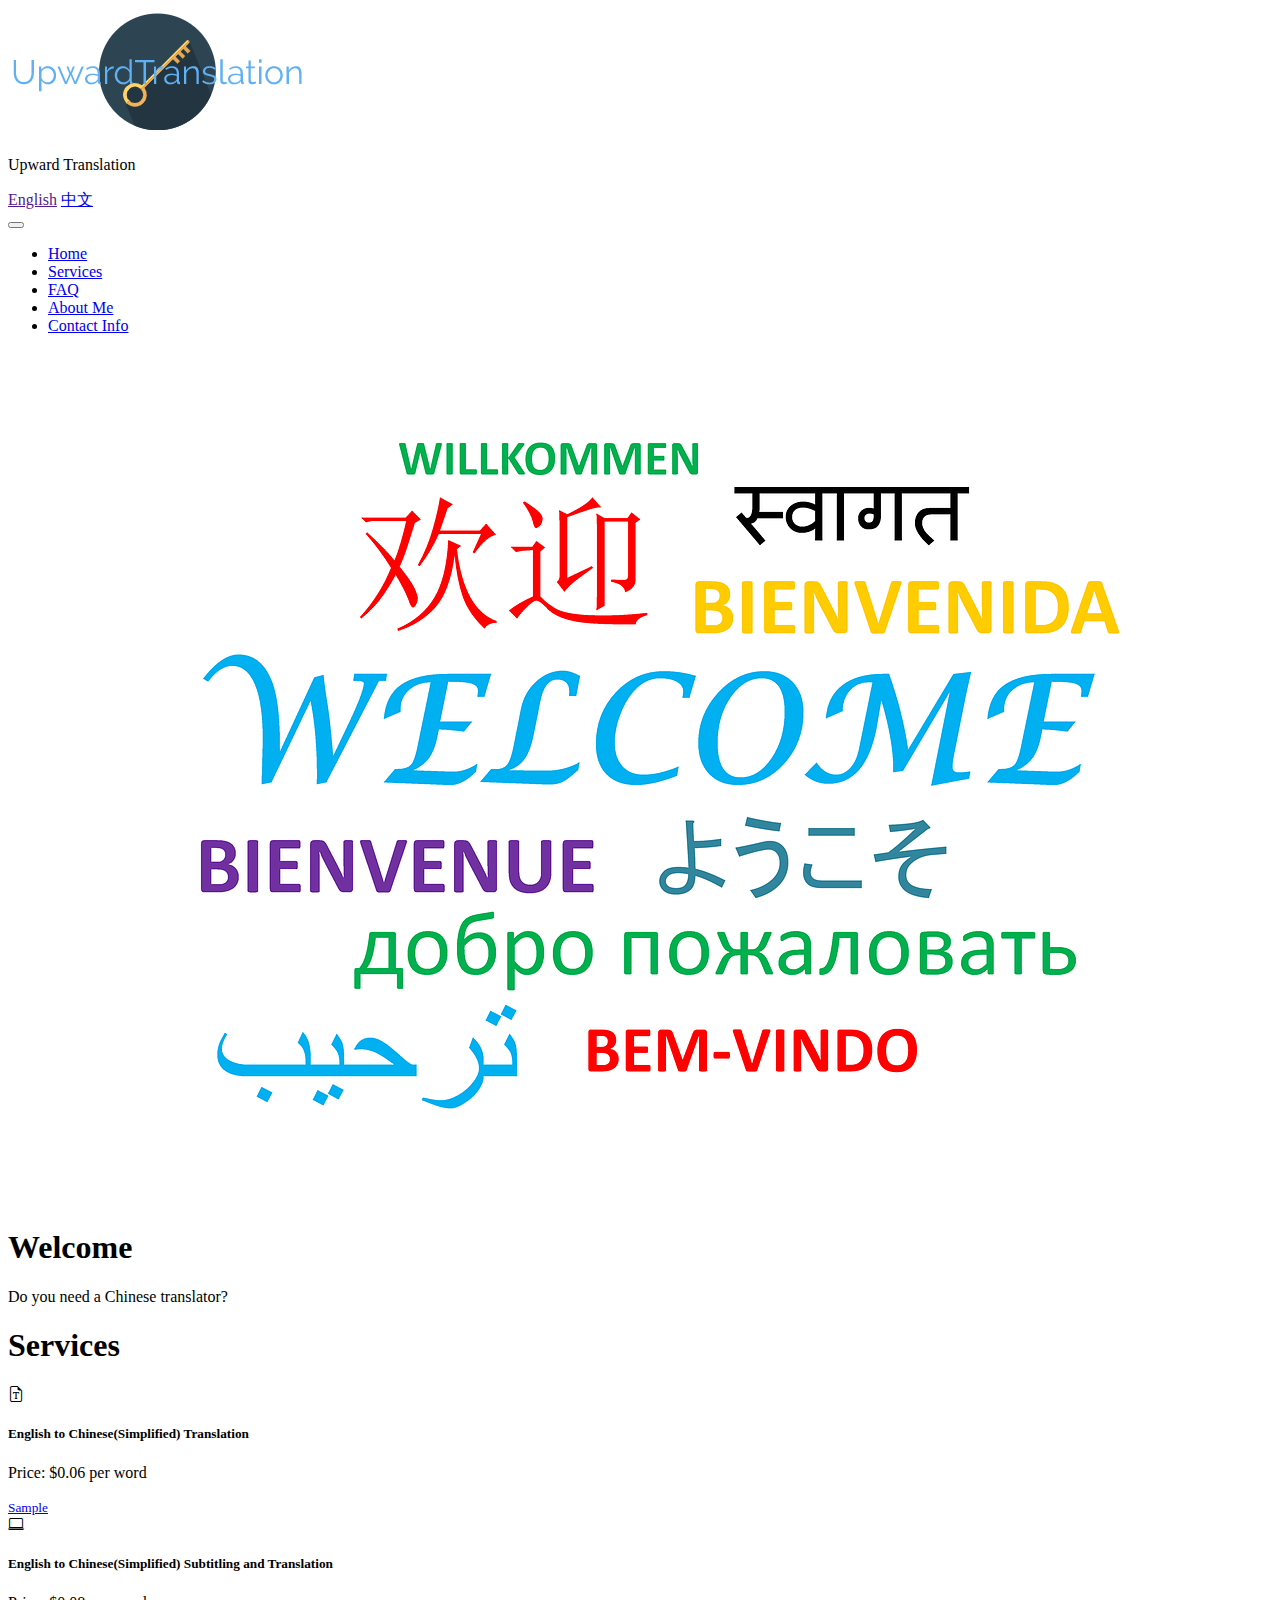
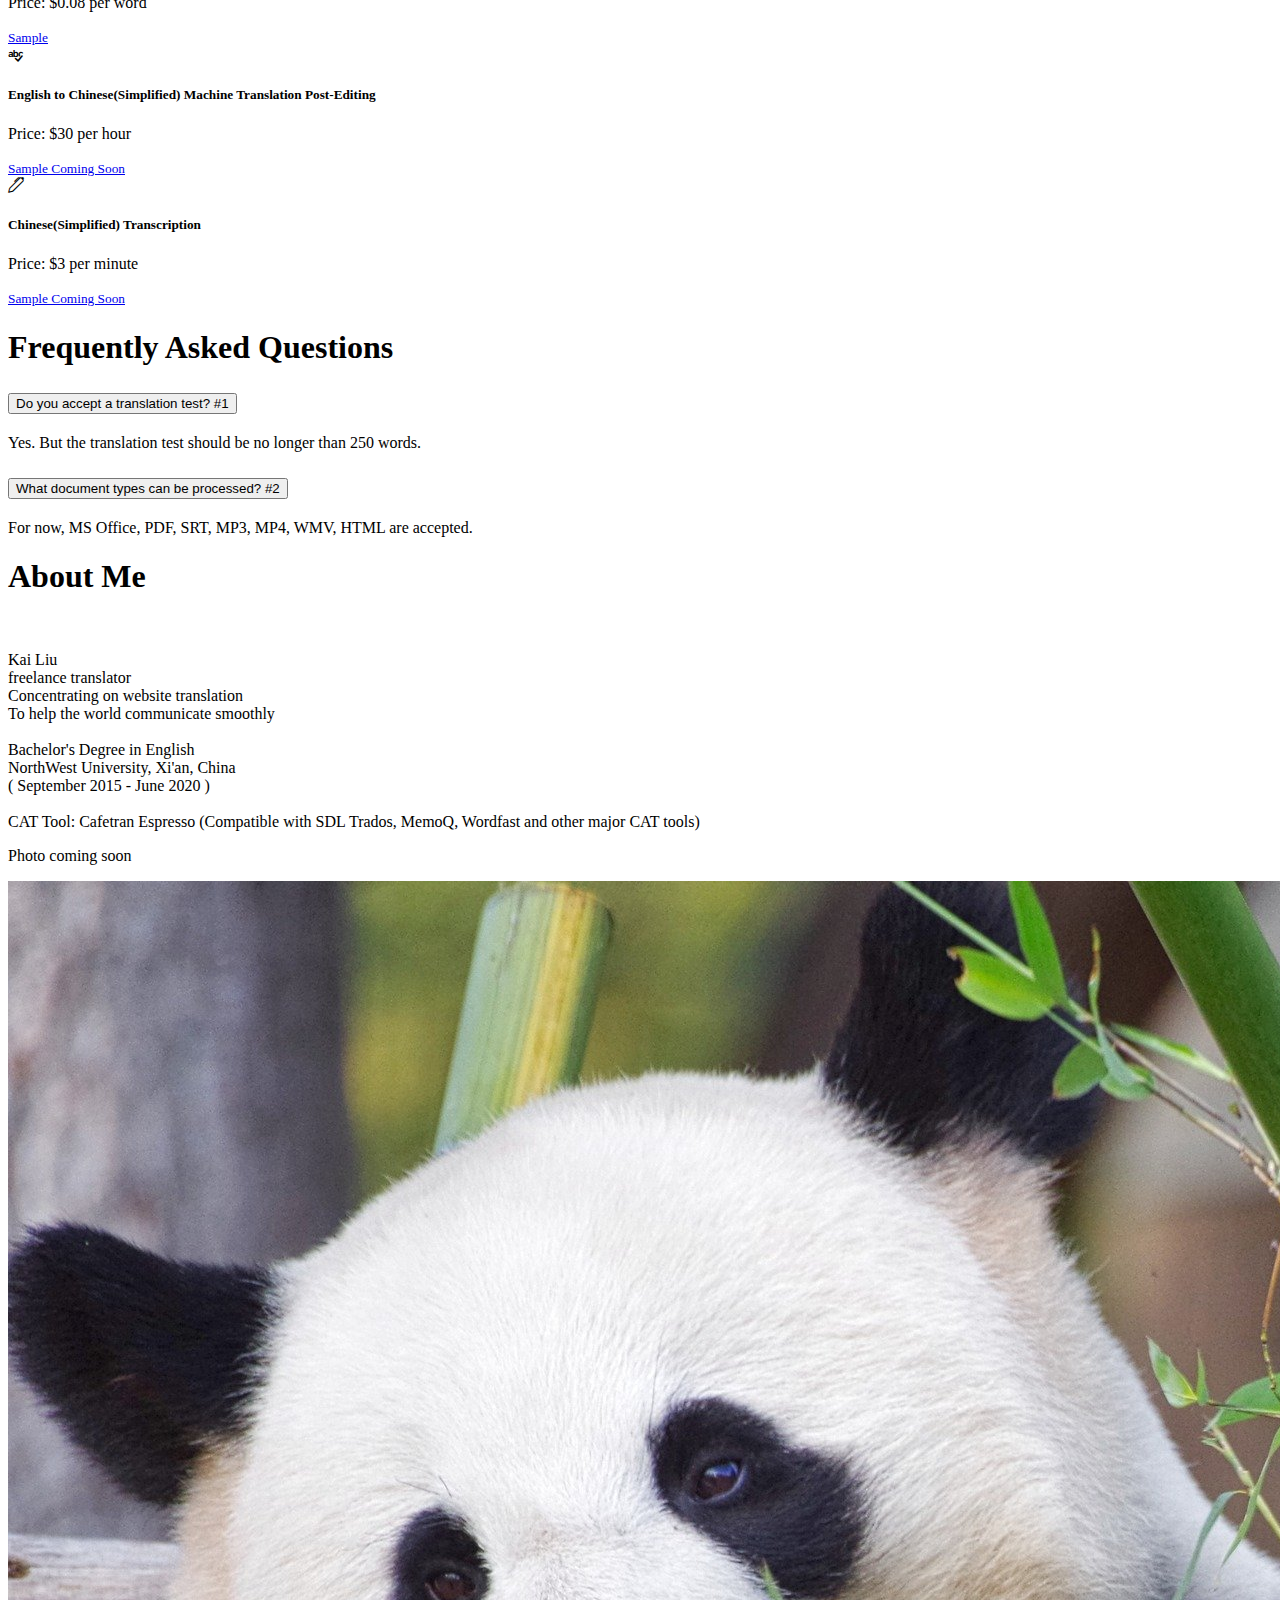
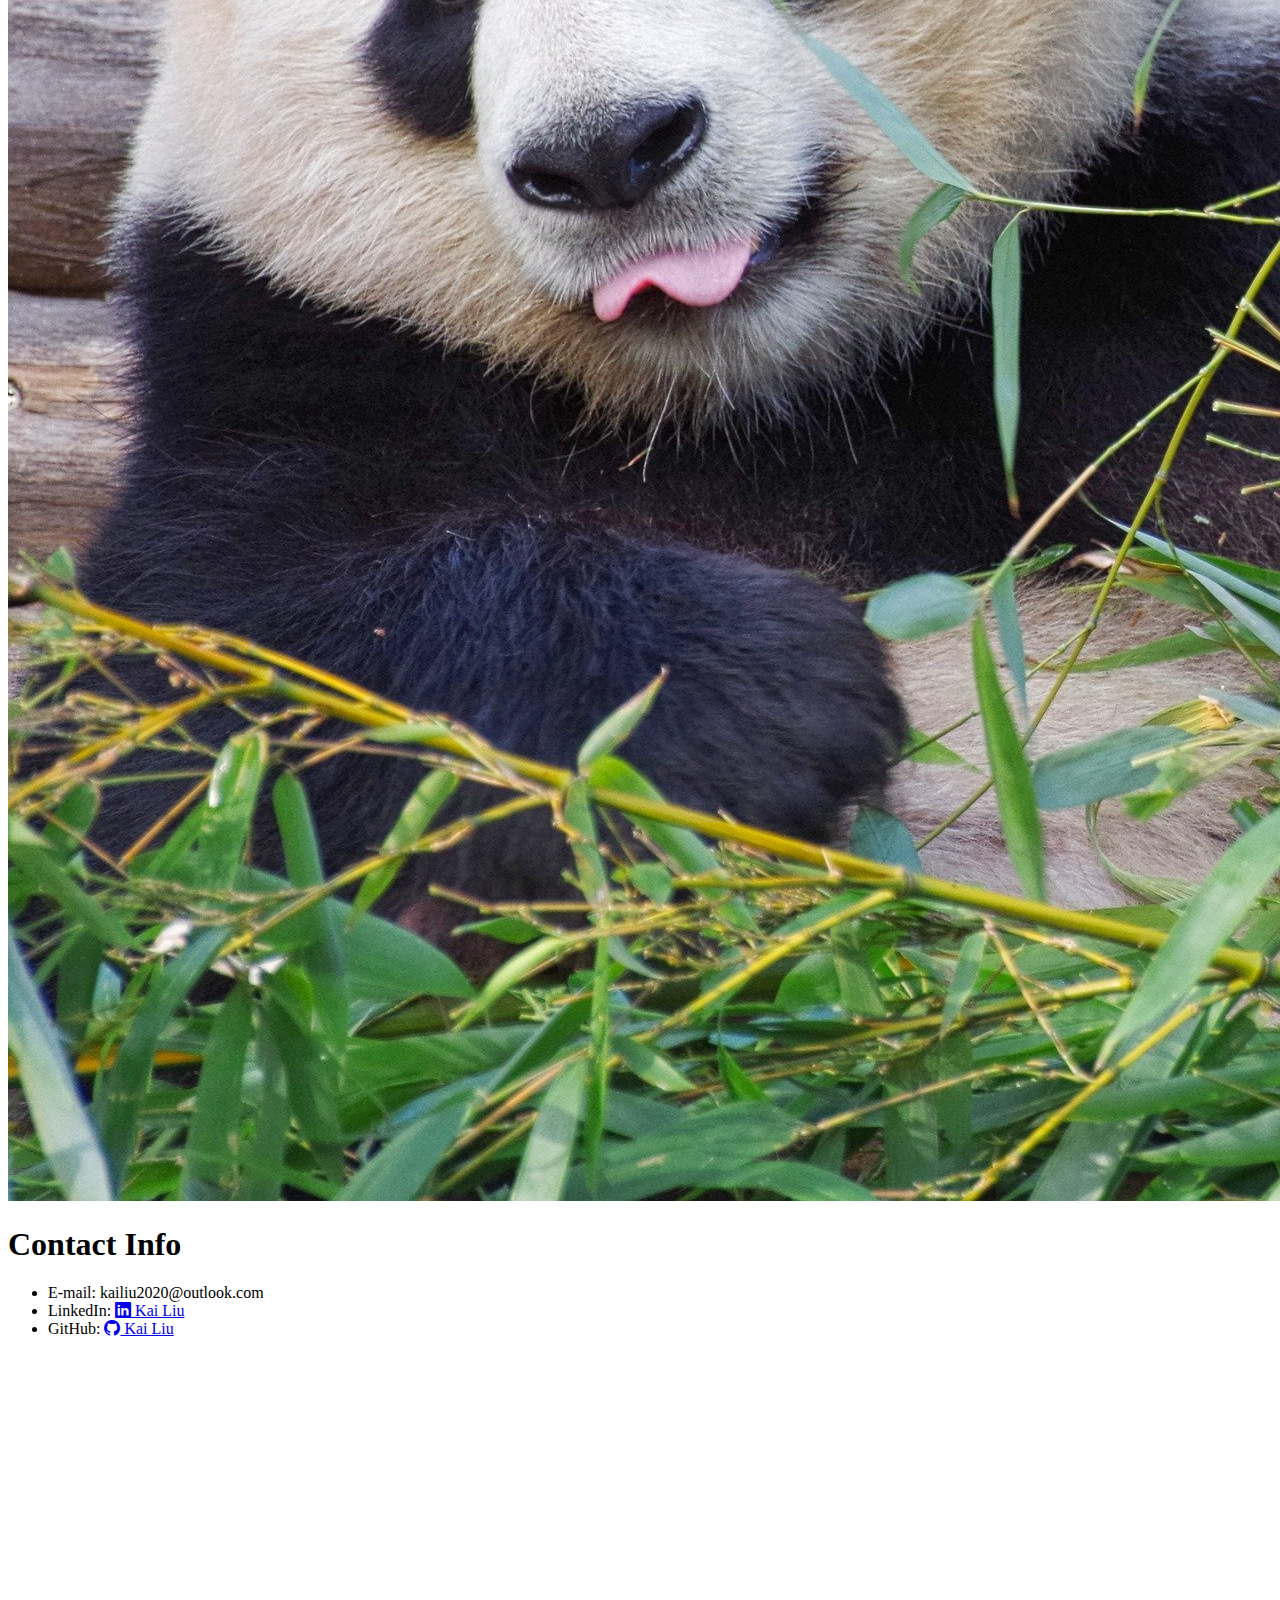
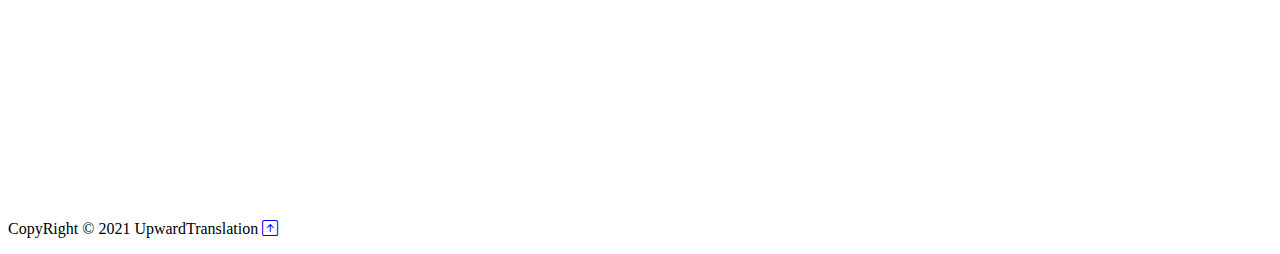
<file: MyEPortfolio/index.html>
<!DOCTYPE html>
<html lang="en">
<head>
    <meta charset="UTF-8">
    <meta http-equiv="X-UA-Compatible" content="IE=edge">
    <meta name="viewport" content="width=device-width, initial-scale=1.0">

    <link href="https://cdn.jsdelivr.net/npm/bootstrap@5.0.2/dist/css/bootstrap.min.css" rel="stylesheet" integrity="sha384-EVSTQN3/azprG1Anm3QDgpJLIm9Nao0Yz1ztcQTwFspd3yD65VohhpuuCOmLASjC" crossorigin="anonymous">
    <link rel="stylesheet" href="https://cdn.jsdelivr.net/npm/bootstrap-icons@1.5.0/font/bootstrap-icons.css">
    <link href="https://api.mapbox.com/mapbox-gl-js/v2.4.0/mapbox-gl.css" rel="stylesheet">

    <link rel="stylesheet" href="css/myeportfolio.css">  
    <title>Upward Translation</title>
</head>
<body>
    <!--Navbar-->
    <div class="container">
        <nav class="navbar navbar-expand-lg navbar-dark bg-secondary">
            <div class="container-fluid">
                <span class="navbar-brand">
                    <img class="d-none d-md-block" src="imgs/upwardtranslation.png" alt="Upward Translation">
                </span>

                <p class="navbar-brand h1 d-block d-md-none h5">Upward Translation</p>

                  <!--Language-->
                <div>
                  <a href="" class="d-block language-link active m-2 text-light">English</a>
                  <a href="zh.html" class="d-block language-link m-2 text-light">中文</a>
                </div>
                   
                 
                <button class="navbar-toggler" type="button" data-bs-toggle="collapse" data-bs-target="#navbarNavAltMarkup" aria-controls="navbarNavAltMarkup" aria-expanded="false" aria-label="Toggle navigation">
                  <span class="navbar-toggler-icon"></span>
                </button>

                  <div class="collapse navbar-collapse" id="navbarNavAltMarkup">
                      <ul class="navbar-nav ms-auto">
                          <li class="nav-item"><a class="nav-link" href="#Home">Home</a></li>
                          <li class="nav-item"><a class="nav-link" href="#Services">Services</a></li>
                          <li class="nav-item"><a class="nav-link" href="#FAQ">FAQ</a></li>
                          <li class="nav-item"><a class="nav-link" href="#AboutMe">About Me</a></li>
                          <li class="nav-item"><a class="nav-link" href="#ContactInfo">Contact Info</a></li>
                      </ul>
                  </div>
              </div>
           
          </nav>
    </div>
    <!--Welcome Page-->
 <section id="Home">
     <div class="container p-5">
         <div class="row align-items-center justify-content-between">
             <div class="col-md">
                 <img class="img-fluid" src="imgs/language.png" alt="Welcome">
             </div>

             <div class="col-md p-5">
                 <h1>Welcome</h1>
                 <p class="h2">Do you need a <span class="text-primary">Chinese translator</span>?</p>
             </div>
         </div>
     </div>
 </section>

 <!--Services-->
 <section id="Services">
     <div class="container text-center  bg-success">
         <h1 class="text-light p-3">Services</h1>

         <div class="row row-cols-1 row-cols-md-2 g-4 p-5">

            <div class="col">
                <div class="card h-100 bg-primary text-light">
                  <i class="bi bi-file-earmark-font h1 p-3"></i>
                  <div class="card-body">
                    <h5 class="card-title pt-5">English to Chinese(Simplified) Translation</h5>
                   
                  </div>
                  <p class="card-text">Price: $0.06 per word </p>

                  <div class="card-footer">
                    <small class="text-muted">
                      <a href="samples/translation_sample_1_watermark.pdf" target="_blank" class="btn btn-light m-5">Sample</a>
                    </small>
                  </div>

                </div>
                
              </div>

              <div class="col">
                <div class="card h-100 bg-warning text-light">
                  <i class="bi bi-laptop h1 p-3"></i>
                  <div class="card-body">
                    <h5 class="card-title pt-5">English to Chinese(Simplified) Subtitling and Translation</h5>
                    
                  </div>
                  <p class="card-text">Price: $0.08 per word </p>

                  <div class="card-footer">
                    <small class="text-muted">
                      <a href="https://www.youtube.com/watch?v=O-71kWDSOPo" target="_blank" class="btn btn-light m-5">Sample</a>
                    </small>
                  </div>
                </div>
              </div>

              <div class="col">
                <div class="card h-100 bg-danger text-light">
                  <i class="bi bi-spellcheck h1 p-3"></i>
                  <div class="card-body">
                    <h5 class="card-title pt-5">English to Chinese(Simplified) Machine Translation Post-Editing</h5>
                  
                  </div>
                  <p class="card-text">Price: $30 per hour </p>
                  <div class="card-footer">
                    <small class="text-muted">
                      <a href="#" class="btn btn-light m-5">Sample Coming Soon</a>
                    </small>
                  </div>
                </div>
              </div>

              <div class="col">
                <div class="card h-100 bg-info text-light">
                  <i class="bi bi-pen h1 p-3"></i>
                  <div class="card-body">
                    <h5 class="card-title pt-5">Chinese(Simplified) Transcription</h5>
                  
                  </div>
                  <p class="card-text">Price: $3 per minute </p>
                  <div class="card-footer">
                    <small class="text-muted">
                      <a href="#" class="btn btn-light m-5">Sample Coming Soon</a>
                    </small>
                  </div>
                </div>
              </div>

          
        </div>
     </div>
 </section>
   
 <!--FAQ-->
<section id="FAQ">
  <div class="container p-5">
    <h1 class="text-center">Frequently Asked Questions</h1>


    <div class="accordion accordion-flush p-3" id="accordionFlushExample">

      <div class="accordion-item">
        <h2 class="accordion-header" id="flush-headingOne">
          <button class="accordion-button collapsed" type="button" data-bs-toggle="collapse" data-bs-target="#flush-collapseOne" aria-expanded="false" aria-controls="flush-collapseOne">
            Do you accept a translation test? #1
          </button>
        </h2>
        <div id="flush-collapseOne" class="accordion-collapse collapse" aria-labelledby="flush-headingOne" data-bs-parent="#accordionFlushExample">
          <div class="accordion-body">Yes. But the translation test should be no longer than 250 words. </div>
        </div>
      </div>

      <div class="accordion-item">
        <h2 class="accordion-header" id="flush-headingTwo">
          <button class="accordion-button collapsed" type="button" data-bs-toggle="collapse" data-bs-target="#flush-collapseTwo" aria-expanded="false" aria-controls="flush-collapseTwo">
            What document types can be processed? #2
          </button>
        </h2>
        <div id="flush-collapseTwo" class="accordion-collapse collapse" aria-labelledby="flush-headingTwo" data-bs-parent="#accordionFlushExample">
          <div class="accordion-body"> For now, MS Office, PDF, SRT, MP3, MP4, WMV, HTML are accepted. </div>
        </div>
      </div>

    </div>
  </div>
</section>

<!--About Me-->
<section id="AboutMe">
  <div class="container bg-secondary text-light">

    <div class="row align-items-center justify-content-between p-3">
      <div class="col-md ">
        <h1 class="text-center">About Me</h1>
        <br>
        <p class="h4 p-3">Kai Liu <br>
          freelance translator <br>
          Concentrating on website translation <br>
          To help the world communicate smoothly <br> <br>

          Bachelor's Degree in English <br>
          NorthWest University, Xi'an, China <br>
          ( September 2015 - June 2020 ) <br><br>

          CAT Tool: Cafetran Espresso (Compatible with SDL Trados, MemoQ, Wordfast and other major CAT tools)
        </p>
      </div>

      <div class="col-md">
        <p class="m-3 text-center h3">Photo coming soon</p>  
        <img class="img-fluid p-5" src="imgs/panda.jpg" alt="selfie">

      </div>


    </div>

  </div>
</section>

<!--Contact Info-->
<Section id="ContactInfo" class="p-3">
  
  <h1 class="h2 text-center">Contact Info</h1>
  <div class="container-fluid row row-cols-md-2 p-5">

        <div class="col ">
            <ul class="list-group lead">
              <li class="list-group-item text-break"><span class="fw-bold">E-mail: </span>kailiu2020@outlook.com</li>
              <li class="list-group-item text-break"><span class="fw-bold">LinkedIn: </span><a target="_blank" href="https://www.linkedin.com/in/kai-liu-b53735207/"><i class="bi bi-linkedin"></i> Kai Liu</a></li>
              <li class="list-group-item text-break"><span class="fw-bold">GitHub: </span><a target="_blank" href="https://github.com/maxim55069633"><i class="bi bi-github"></i> Kai Liu</a></li>
            </ul>
          </div>

          <div class="col d-none d-md-block">
          
              <div id='map' style='width: 35vw; height: 50vh;' ></div>

             
          </div>
    
  </div>
</Section>

<!--Footer-->
<footer >
  <div class="container bg-dark text-light">
    <div class="p-3 m-3">
      
    <p>CopyRight &copy; 2021 UpwardTranslation
    <a href="#" class="position-fixed bottom-0 end-0"> 
      <i class="bi bi-arrow-up-square h2 text-warning"></i>
    </a>
     
    </p>

    </div>
  </div>
</footer>



<script src="https://api.mapbox.com/mapbox-gl-js/v2.4.0/mapbox-gl.js"></script>
<script src="https://cdn.jsdelivr.net/npm/bootstrap@5.0.2/dist/js/bootstrap.bundle.min.js" integrity="sha384-MrcW6ZMFYlzcLA8Nl+NtUVF0sA7MsXsP1UyJoMp4YLEuNSfAP+JcXn/tWtIaxVXM" crossorigin="anonymous"></script>
  
<script>
  mapboxgl.accessToken = 'pk.eyJ1Ijoic21pbGluZ2JvYiIsImEiOiJja3M1dzhhOGQyYjhjMnVxbTZ1azI4NW94In0.iABSAx7tWqClYy0JEFj00Q';
  const map = new mapboxgl.Map({
      container: 'map', // container ID
      style: 'mapbox://styles/mapbox/streets-v11', // style URL
      center: [107.23, 40.44], // starting position [lng, lat]
      zoom: 6 // starting zoom
  });
  </script>  

  </body>
</html>
</file>
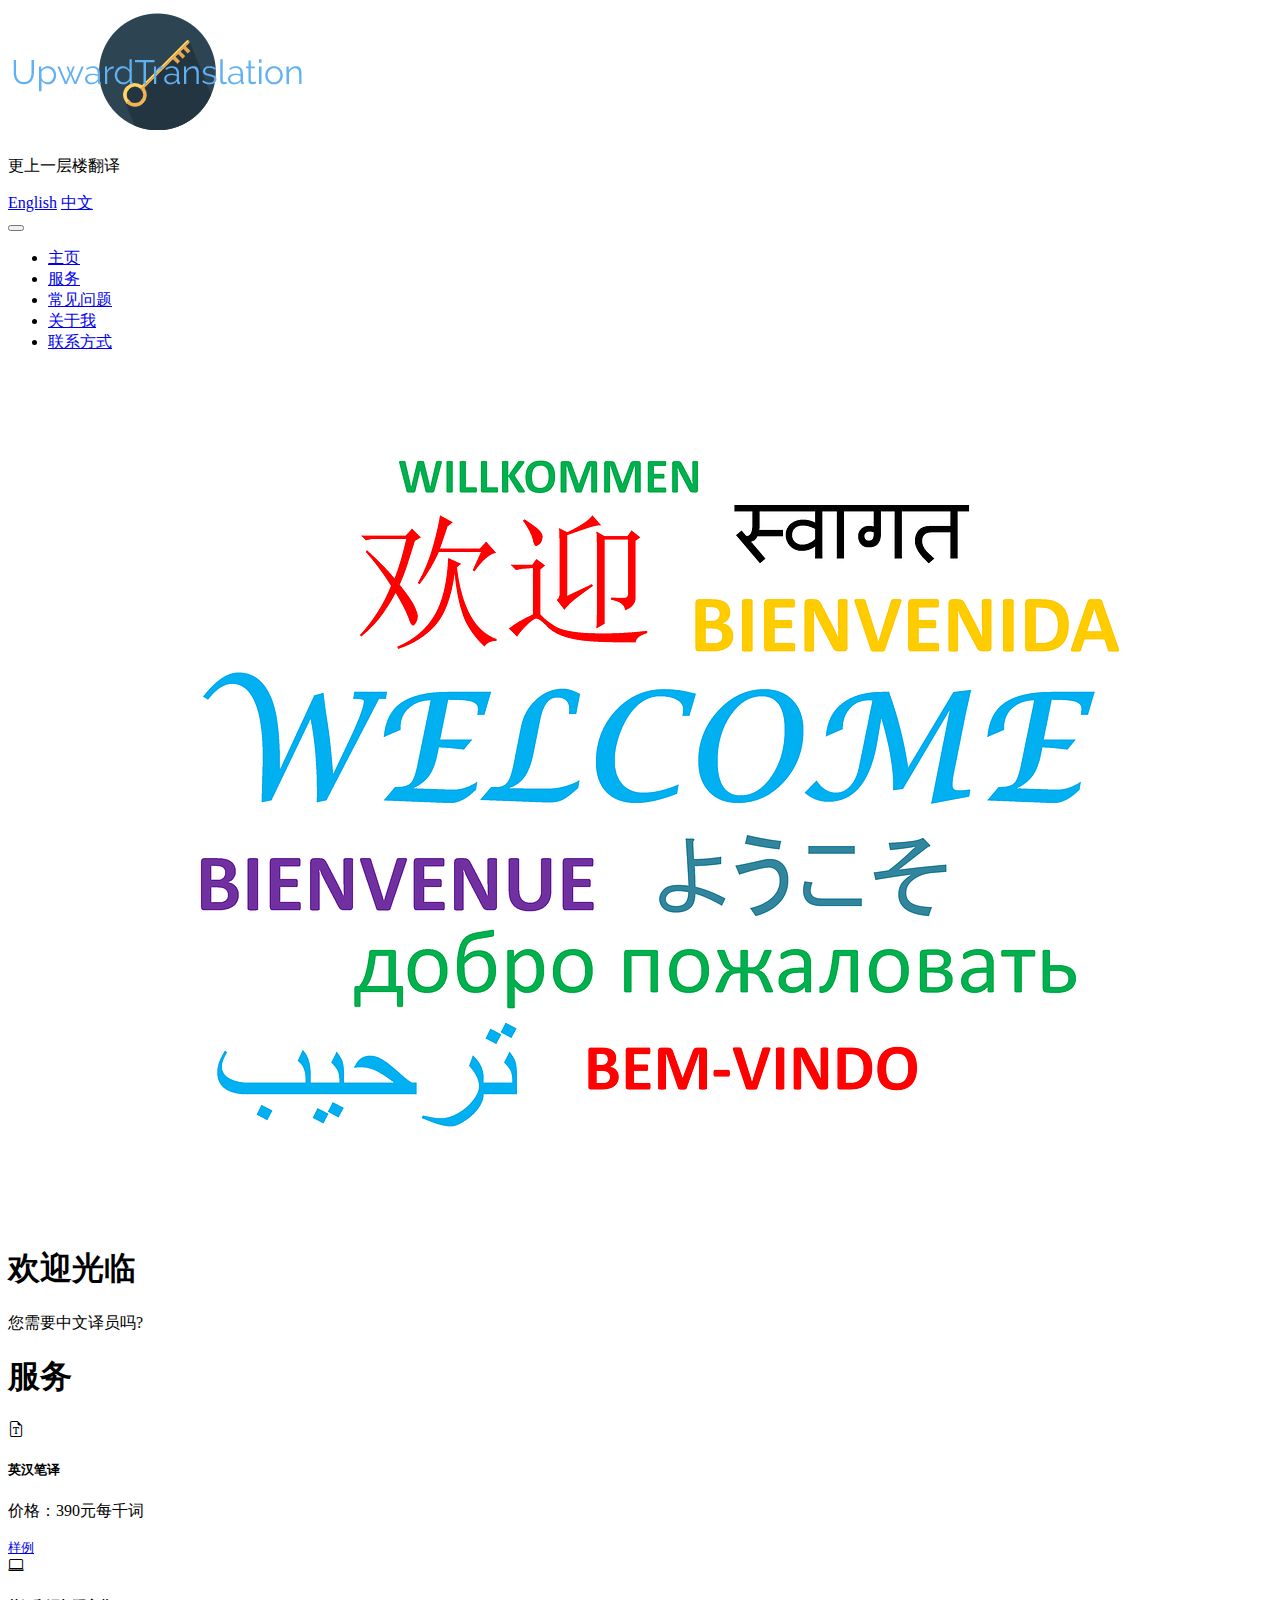
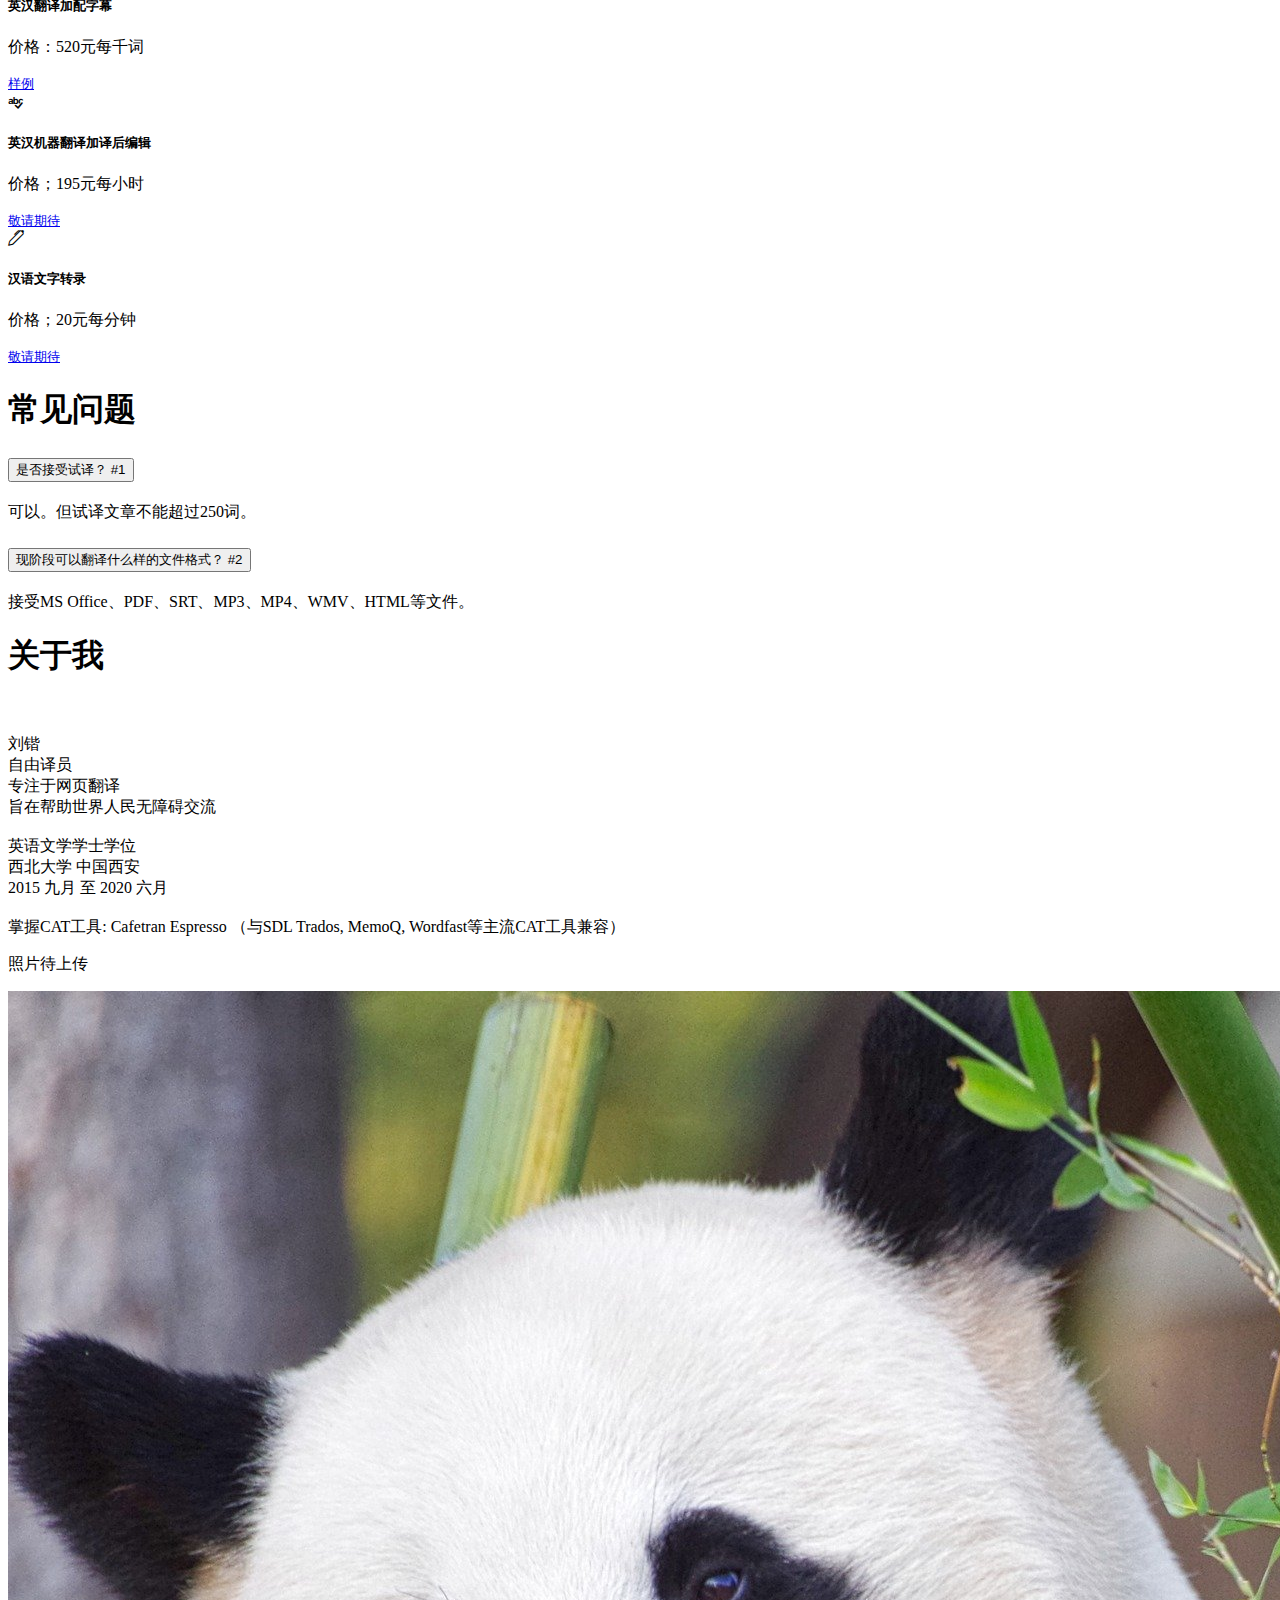
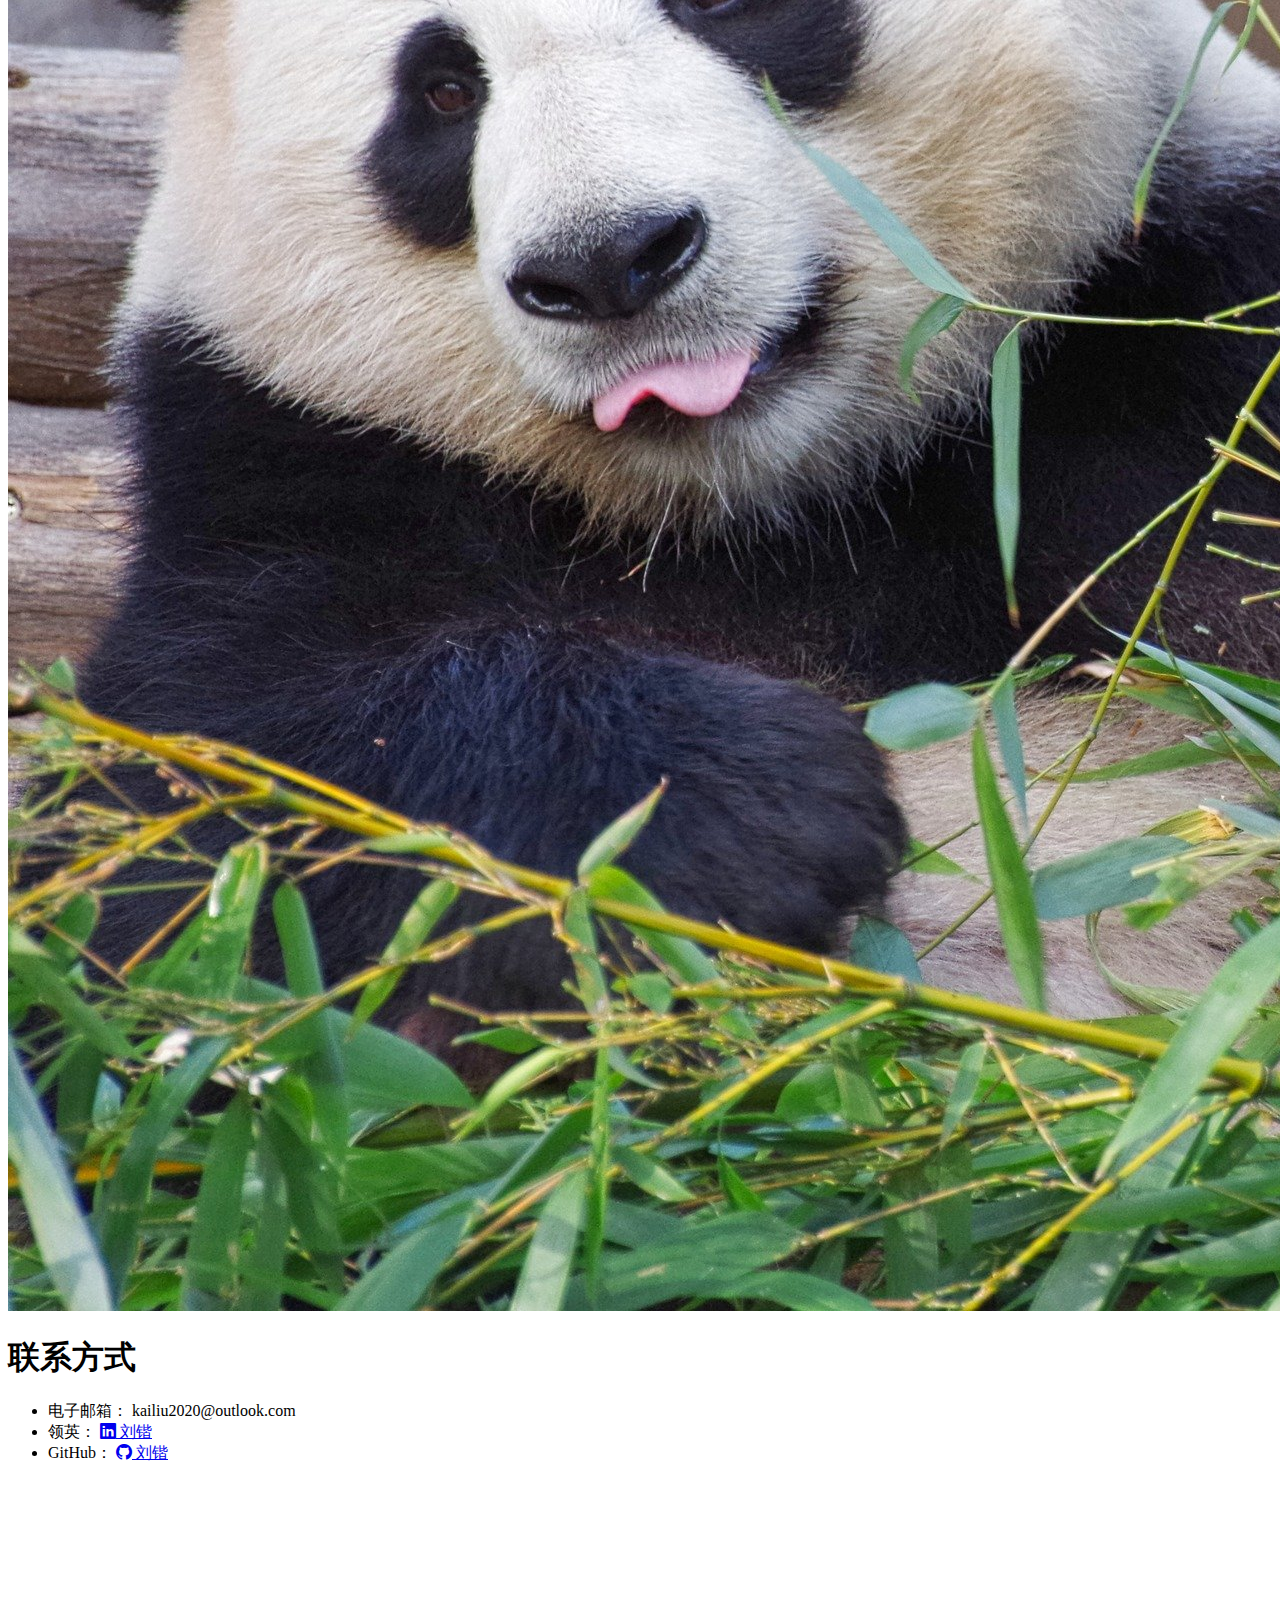
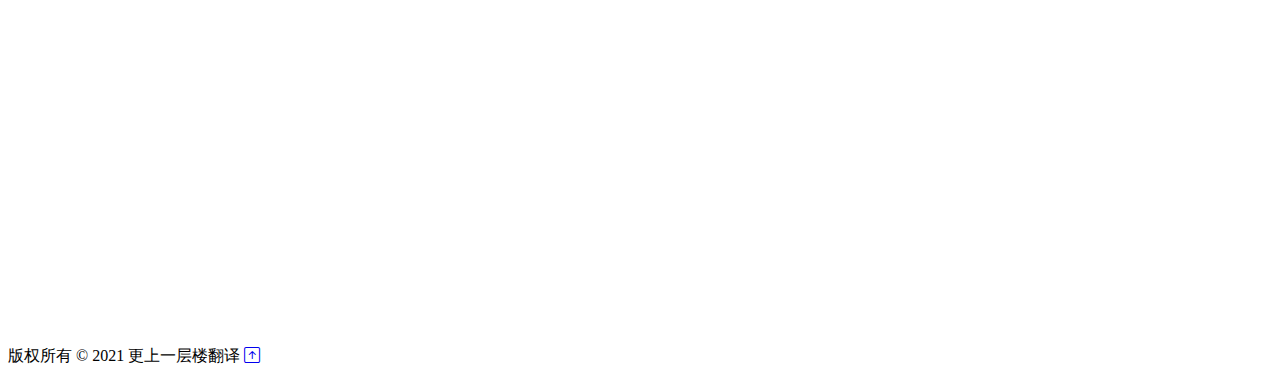
<file: MyEPortfolio/zh.html>
<!DOCTYPE html>
<html lang="en">
<head>
    <meta charset="UTF-8">
    <meta http-equiv="X-UA-Compatible" content="IE=edge">
    <meta name="viewport" content="width=device-width, initial-scale=1.0">

    <link href="https://cdn.jsdelivr.net/npm/bootstrap@5.0.2/dist/css/bootstrap.min.css" rel="stylesheet" integrity="sha384-EVSTQN3/azprG1Anm3QDgpJLIm9Nao0Yz1ztcQTwFspd3yD65VohhpuuCOmLASjC" crossorigin="anonymous">
    <link rel="stylesheet" href="https://cdn.jsdelivr.net/npm/bootstrap-icons@1.5.0/font/bootstrap-icons.css">
    <link href='https://api.mapbox.com/mapbox-gl-js/v2.3.1/mapbox-gl.css' rel='stylesheet' />

    <link rel="stylesheet" href="css/myeportfolio.css">
    <title>更上一层楼翻译</title>
</head>
<body>
    <!--Navbar-->
    <div class="container">
        <nav class="navbar navbar-expand-lg navbar-dark bg-secondary">
            <div class="container-fluid">
                <span class="navbar-brand">
                    <img class="d-none d-md-block" src="imgs/upwardtranslation.png" alt="Upward Translation">
                </span>

                <p class="navbar-brand d-block d-md-none h5">更上一层楼翻译</p>
                  
                  <!--Language-->
                <div>
                  <a href="index.html" class="d-block language-link active m-2 text-light">English</a>
                  <a href=" " class="d-block language-link m-2 text-light">中文</a>
                </div>
                   
                 
                <button class="navbar-toggler" type="button" data-bs-toggle="collapse" data-bs-target="#navbarNavAltMarkup" aria-controls="navbarNavAltMarkup" aria-expanded="false" aria-label="Toggle navigation">
                  <span class="navbar-toggler-icon"></span>
                </button>

                  <div class="collapse navbar-collapse" id="navbarNavAltMarkup">
                      <ul class="navbar-nav ms-auto">
                          <li class="nav-item"><a class="nav-link" href="#Home">主页</a></li>
                          <li class="nav-item"><a class="nav-link" href="#Services">服务</a></li>
                          <li class="nav-item"><a class="nav-link" href="#FAQ">常见问题</a></li>
                          <li class="nav-item"><a class="nav-link" href="#AboutMe">关于我</a></li>
                          <li class="nav-item"><a class="nav-link" href="#ContactInfo">联系方式</a></li>
                      </ul>
                  </div>
            </div>
        </nav>
    </div>
    <!--Welcome Page-->
 <section id="Home">
     <div class="container p-5">
         <div class="row align-items-center justify-content-between">
             <div class="col-md">
                 <img class="img-fluid" src="imgs/language.png" alt="Books in different languages">
             </div>

             <div class="col-md p-5">
                 <h1>欢迎光临</h1>
                 <p class="h2">您需要<span class="text-primary">中文译员</span>吗?</p>
             </div>
         </div>
     </div>
 </section>

 <!--Services-->
 <section id="Services">
     <div class="container text-center  bg-success">
         <h1 class="text-light p-3">服务</h1>

         <div class="row row-cols-1 row-cols-md-2 g-4 p-5">

            <div class="col">
                <div class="card h-100 bg-primary text-light">
                  <i class="bi bi-file-earmark-font h1 p-3"></i>
                  <div class="card-body">
                    <h5 class="card-title pt-5">英汉笔译</h5>
                   
                  </div>
                  <p class="card-text">价格：390元每千词 </p>

                  <div class="card-footer">
                    <small class="text-muted">
                      <a href="samples/translation_sample_1_watermark.pdf" target="_blank" class="btn btn-light m-5">样例</a>
                    </small>
                  </div>

                </div>
                
              </div>

              <div class="col">
                <div class="card h-100 bg-warning text-light">
                  <i class="bi bi-laptop h1 p-3"></i>
                  <div class="card-body">
                    <h5 class="card-title pt-5">英汉翻译加配字幕</h5>
                    
                  </div>
                  <p class="card-text">价格：520元每千词 </p>

                  <div class="card-footer">
                    <small class="text-muted">
                      <a href="https://www.youtube.com/watch?v=O-71kWDSOPo" target="_blank" class="btn btn-light m-5">样例</a>
                    </small>
                  </div>
                </div>
              </div>

              <div class="col">
                <div class="card h-100 bg-danger text-light">
                  <i class="bi bi-spellcheck h1 p-3"></i>
                  <div class="card-body">
                    <h5 class="card-title pt-5">英汉机器翻译加译后编辑</h5>
                  
                  </div>
                  <p class="card-text">价格；195元每小时 </p>
                  <div class="card-footer">
                    <small class="text-muted">
                      <a href="#" class="btn btn-light m-5">敬请期待</a>
                    </small>
                  </div>
                </div>
              </div>

              <div class="col">
                <div class="card h-100 bg-info text-light">
                  <i class="bi bi-pen h1 p-3"></i>
                  <div class="card-body">
                    <h5 class="card-title pt-5">汉语文字转录</h5>
                  
                  </div>
                  <p class="card-text">价格；20元每分钟 </p>
                  <div class="card-footer">
                    <small class="text-muted">
                      <a href="#" class="btn btn-light m-5">敬请期待</a>
                    </small>
                  </div>
                </div>
              </div>

          
        </div>
     </div>
 </section>
   
 <!--FAQ-->
<section id="FAQ">
  <div class="container p-5">
    <h1 class="text-center">常见问题</h1>


    <div class="accordion accordion-flush p-3" id="accordionFlushExample">

      <div class="accordion-item">
        <h2 class="accordion-header" id="flush-headingOne">
          <button class="accordion-button collapsed" type="button" data-bs-toggle="collapse" data-bs-target="#flush-collapseOne" aria-expanded="false" aria-controls="flush-collapseOne">
            是否接受试译？ #1
          </button>
        </h2>
        <div id="flush-collapseOne" class="accordion-collapse collapse" aria-labelledby="flush-headingOne" data-bs-parent="#accordionFlushExample">
          <div class="accordion-body">可以。但试译文章不能超过250词。 </div>
        </div>
      </div>

      <div class="accordion-item">
        <h2 class="accordion-header" id="flush-headingTwo">
          <button class="accordion-button collapsed" type="button" data-bs-toggle="collapse" data-bs-target="#flush-collapseTwo" aria-expanded="false" aria-controls="flush-collapseTwo">
            现阶段可以翻译什么样的文件格式？ #2
          </button>
        </h2>
        <div id="flush-collapseTwo" class="accordion-collapse collapse" aria-labelledby="flush-headingTwo" data-bs-parent="#accordionFlushExample">
          <div class="accordion-body"> 接受MS Office、PDF、SRT、MP3、MP4、WMV、HTML等文件。 </div>
        </div>
      </div>

    </div>
  </div>
</section>

<!--About Me-->
<section id="AboutMe">
  <div class="container bg-secondary text-light">

    <div class="row align-items-center justify-content-between p-3">
      <div class="col-md ">
        <h1 class="text-center">关于我</h1>
        <br>
        <p class="h4 p-3">
          刘锴 <br>
          自由译员 <br>
          专注于网页翻译 <br>
          旨在帮助世界人民无障碍交流 <br> <br>

          英语文学学士学位 <br>
          西北大学 中国西安 <br>
          2015 九月 至 2020 六月 <br><br>

          掌握CAT工具: Cafetran Espresso （与SDL Trados, MemoQ, Wordfast等主流CAT工具兼容）
        </p>
      </div>

      <div class="col-md">
        <p class="m-3 text-center h3">照片待上传</p>  
        <img class="img-fluid p-5" src="imgs/panda.jpg" alt="selfie">

      </div>


    </div>

  </div>
</section>

<!--Contact Info-->
<Section id="ContactInfo" class="p-3">
  
  <h1 class="h2 text-center">联系方式</h1>
  <div class="container-fluid row row-cols-md-2 p-5">

        <div class="col ">
            <ul class="list-group lead">
              <li class="list-group-item text-break"><span class="fw-bold">电子邮箱： </span>kailiu2020@outlook.com</li>
              <li class="list-group-item text-break"><span class="fw-bold">领英： </span><a target="_blank" href="https://www.linkedin.com/in/kai-liu-b53735207/"><i class="bi bi-linkedin"></i> 刘锴</a></li>
              <li class="list-group-item text-break"><span class="fw-bold">GitHub： </span><a target="_blank" href="https://github.com/maxim55069633"><i class="bi bi-github"></i> 刘锴</a></li>
            </ul>
          </div>

          <div class="col d-none d-md-block">
          
              <div id='map' style='width: 35vw; height: 50vh;' ></div>

             
          </div>
    
  </div>
</Section>

<!--Footer-->
<!--Footer-->
<footer >
  <div class="container bg-dark text-light">
    <div class="p-3 m-3">
      
    <p>版权所有 &copy; 2021 更上一层楼翻译
    <a href="#" class="position-fixed bottom-0 end-0"> 
      <i class="bi bi-arrow-up-square h2 text-warning"></i>
    </a>
     
    </p>

    </div>
  </div>
</footer>

    <script src='https://api.mapbox.com/mapbox-gl-js/v2.3.1/mapbox-gl.js'></script>
    <script src="https://cdn.jsdelivr.net/npm/bootstrap@5.0.2/dist/js/bootstrap.bundle.min.js" integrity="sha384-MrcW6ZMFYlzcLA8Nl+NtUVF0sA7MsXsP1UyJoMp4YLEuNSfAP+JcXn/tWtIaxVXM" crossorigin="anonymous"></script>

    <script>
      mapboxgl.accessToken = 'pk.eyJ1Ijoic21pbGluZ2JvYiIsImEiOiJja3M1dzhhOGQyYjhjMnVxbTZ1azI4NW94In0.iABSAx7tWqClYy0JEFj00Q';
      const map = new mapboxgl.Map({
          container: 'map', // container ID
          style: 'mapbox://styles/mapbox/streets-v11', // style URL
          center: [107.23, 40.44], // starting position [lng, lat]
          zoom: 6 // starting zoom
      });
      </script>  

  </body>
</html>
</file>
<file: MyEPortfolio/css/myeportfolio.css>
li:hover{
    text-decoration:underline;
}
</file>
